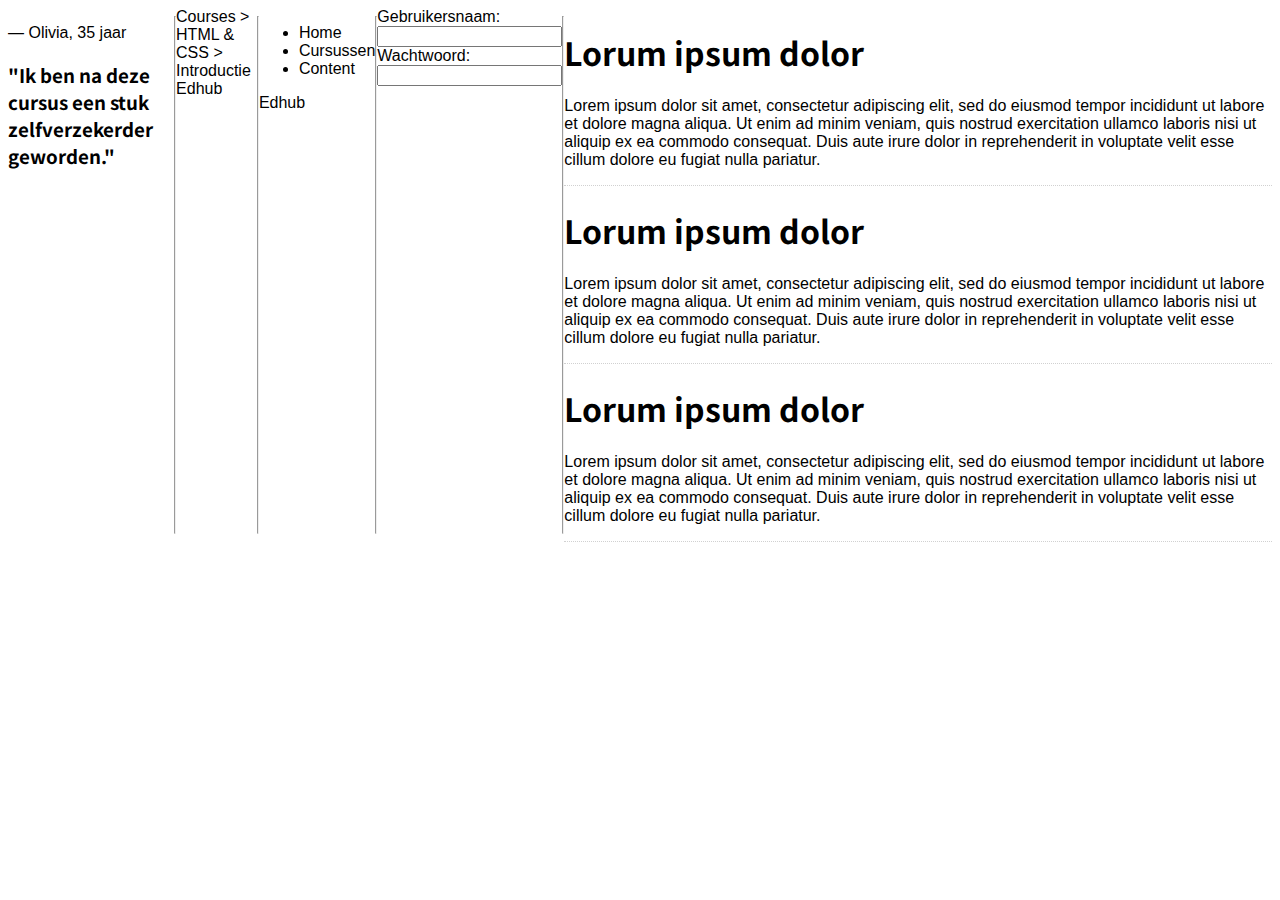
<file: opdracht-1/index.html>
<!DOCTYPE html>
<html lang="en">
<head>
    <meta charset="UTF-8">
    <link rel="stylesheet" href="base/base-styles.css">
    <link rel="stylesheet" href="styles.css">
    <title>Opdracht 2 - Flexbox</title>
</head>
<body>
<!--    OPDRACHT 2.1    -->
<div class="one">
    <p>&mdash; Olivia, 35 jaar</p>
    <h3>"Ik ben na deze cursus een stuk zelfverzekerder geworden."</h3>
</div>

<hr />

<!--    OPDRACHT 2.2    -->
<div class="two">
    <div>
        <span>Courses ></span>
        <span>HTML & CSS ></span>
        <span>Introductie</span>
    </div>
    <div>Edhub</div>
</div>

<hr />

<!--    OPDRACHT 2.3    -->
<div class="three">
    <ul>
        <li>Home</li>
        <li>Cursussen</li>
        <li>Content</li>
    </ul>
    <div>Edhub</div>
</div>

<hr />

<!--    OPDRACHT 2.4    -->
<div class="login">
    <form>
        <label for="username" class="username">
            Gebruikersnaam:
            <input id="username" type="text" name="username"/>
        </label>
        <label for="password">
            Wachtwoord:
            <input id="password" type="password" name="password"/>
        </label>
    </form>
</div>

<hr />

<!--    OPDRACHT 2.5    -->
<div class="five">
    <article>
        <h1>Lorum ipsum dolor</h1>
        <p>Lorem ipsum dolor sit amet, consectetur adipiscing elit, sed do eiusmod tempor incididunt ut labore et dolore magna aliqua. Ut enim ad minim veniam, quis nostrud exercitation ullamco laboris nisi ut aliquip ex ea commodo consequat. Duis aute irure dolor in reprehenderit in voluptate velit esse cillum dolore eu fugiat nulla pariatur. </p>
    </article>
    <article>
        <h1>Lorum ipsum dolor</h1>
        <p>Lorem ipsum dolor sit amet, consectetur adipiscing elit, sed do eiusmod tempor incididunt ut labore et dolore magna aliqua. Ut enim ad minim veniam, quis nostrud exercitation ullamco laboris nisi ut aliquip ex ea commodo consequat. Duis aute irure dolor in reprehenderit in voluptate velit esse cillum dolore eu fugiat nulla pariatur. </p>
    </article>
    <article>
        <h1>Lorum ipsum dolor</h1>
        <p>Lorem ipsum dolor sit amet, consectetur adipiscing elit, sed do eiusmod tempor incididunt ut labore et dolore magna aliqua. Ut enim ad minim veniam, quis nostrud exercitation ullamco laboris nisi ut aliquip ex ea commodo consequat. Duis aute irure dolor in reprehenderit in voluptate velit esse cillum dolore eu fugiat nulla pariatur. </p>
    </article>
</div>
</body>
</html>
</file>
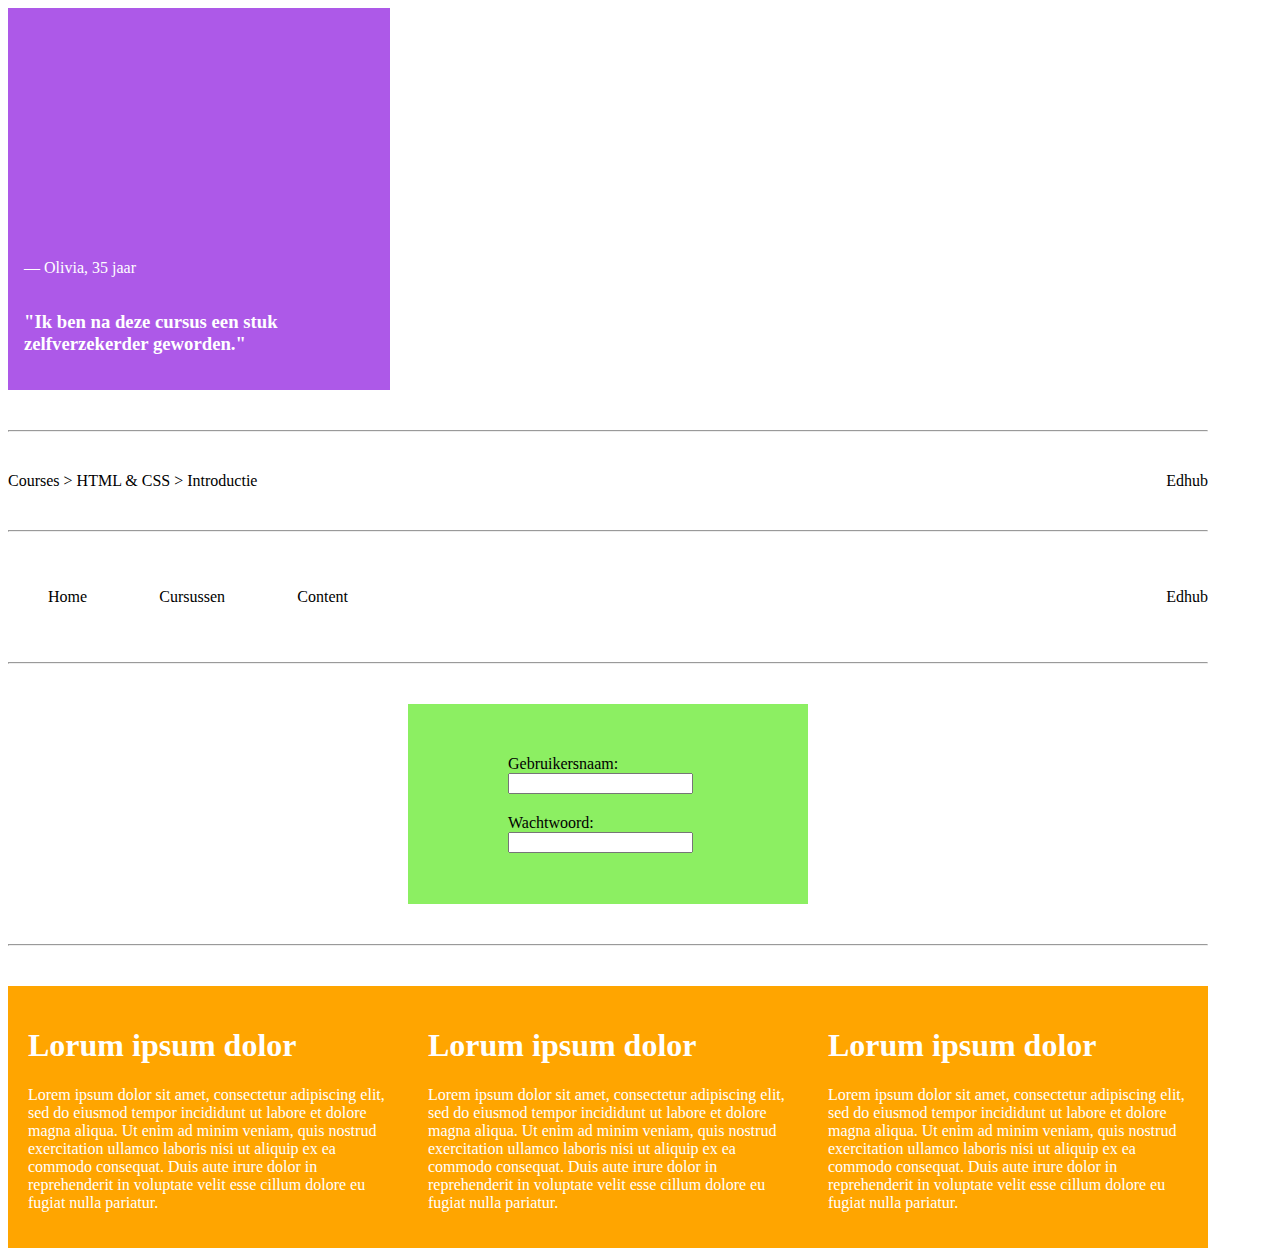
<file: opdracht-2/index.html>
<!DOCTYPE html>
<html lang="en">
<head>
    <meta charset="UTF-8">
    <link rel="stylesheet" href="base/base-styles.css">
    <link rel="stylesheet" href="styles.css">
    <title>Opdracht 2 - Flexbox</title>
</head>
<body>
    <!--    OPDRACHT 2.1    -->
    <div class="one">
        <p>&mdash; Olivia, 35 jaar</p>
        <h3>"Ik ben na deze cursus een stuk zelfverzekerder geworden."</h3>
    </div>

    <hr />

    <!--    OPDRACHT 2.2    -->
    <div class="two">
        <div>
            <span>Courses ></span>
            <span>HTML & CSS ></span>
            <span>Introductie</span>
        </div>
        <div>Edhub</div>
    </div>

    <hr />

    <!--    OPDRACHT 2.3    -->
    <div class="three">
        <ul>
            <li>Home</li>
            <li>Cursussen</li>
            <li>Content</li>
        </ul>
        <div>Edhub</div>
    </div>

    <hr />

    <!--    OPDRACHT 2.4    -->
    <div class="login">
        <form>
            <label for="username" class="username">
                Gebruikersnaam:
                <input id="username" type="text" name="username"/>
            </label>
            <label for="password">
                Wachtwoord:
                <input id="password" type="password" name="password"/>
            </label>
        </form>
    </div>

    <hr />

    <!--    OPDRACHT 2.5    -->
    <div class="five">
        <article>
            <h1>Lorum ipsum dolor</h1>
            <p>Lorem ipsum dolor sit amet, consectetur adipiscing elit, sed do eiusmod tempor incididunt ut labore et dolore magna aliqua. Ut enim ad minim veniam, quis nostrud exercitation ullamco laboris nisi ut aliquip ex ea commodo consequat. Duis aute irure dolor in reprehenderit in voluptate velit esse cillum dolore eu fugiat nulla pariatur. </p>
        </article>
        <article>
            <h1>Lorum ipsum dolor</h1>
            <p>Lorem ipsum dolor sit amet, consectetur adipiscing elit, sed do eiusmod tempor incididunt ut labore et dolore magna aliqua. Ut enim ad minim veniam, quis nostrud exercitation ullamco laboris nisi ut aliquip ex ea commodo consequat. Duis aute irure dolor in reprehenderit in voluptate velit esse cillum dolore eu fugiat nulla pariatur. </p>
        </article>
        <article>
            <h1>Lorum ipsum dolor</h1>
            <p>Lorem ipsum dolor sit amet, consectetur adipiscing elit, sed do eiusmod tempor incididunt ut labore et dolore magna aliqua. Ut enim ad minim veniam, quis nostrud exercitation ullamco laboris nisi ut aliquip ex ea commodo consequat. Duis aute irure dolor in reprehenderit in voluptate velit esse cillum dolore eu fugiat nulla pariatur. </p>
        </article>
    </div>
</body>
</html>
</file>
<file: opdracht-1/base/base-styles.css>
/* --------- VERANDER NIETS IN DIT BESTAND ----------*/

@import url('https://fonts.googleapis.com/css2?family=Noto+Sans+JP:wght@300;500&display=swap');

body {
    font-family: Arial, Tahoma, sans-serif;
    display: flex;
    justify-content: center;
}

.wrapper {
    max-width: 800px;
}

nav ul {
    list-style-type: none;
    display: flex;
    justify-content: space-between;
}

article {
    border-bottom: 1px dotted hsl(4, 0%, 82%);
}

footer {
    border-top: 1px dotted hsl(4, 0%, 82%);
    margin: 32px 0;
    padding: 32px 0;
}

main > div {
    display: flex;
    justify-content: space-between;
    align-items: center;
}

.subscribe,
.places-to-visit {
    width: 350px;
}
</file>
<file: opdracht-1/styles.css>
/* ======================================================
   OEFENEN MET CSS SELECTORS
========================================================= */
@import url('https://fonts.googleapis.com/css2?family=Noto+Sans+JP:wght@300&display=swap');
/* 0: Voorbeeld: maak de achtergrondkleur van de pagina wit */

body {
    background-color: #FFFFFF;
}

/* 1.1 Geef de 'img' tag in the header een ID en zet zijn breedte op 100% */

#img {
    width: 100%;
}

/* 1.2 Verander de kleur van alle list items in de unordered list naar hsl(110, 29%, 52%) */

.drop-down {
    color: hsl(110, 29%, 52%);
}

/* 1.3 Geef de 'span' tag in de footer een beschrijvende class name en maak de lettergrootte kleiner  */

.year {
    font-size: smaller;
}

/* 1.4 Haal de text-decoration van navigatie-links weg, geef onbezochte links de kleur hsl(359, 79%, 56%) en verander de kleur wanneer de gebruiker er overheen hovert. */

nav a:link {
    text-decoration: none;
    color: hsl(359, 79%, 56%);
}
nav a:hover {
    color: blue
}

/* 1.5 Maak een hover- en visited stijl voor alle links in 'main'. */

main a:hover {
    font-weight: bold
}

main a:visited {
    color: green
}

/* Verander de achtergrond van de SignUp button. Tip: https://developer.mozilla.org/en-US/docs/Web/CSS/Attribute_selectors  */

.submit {
    background-color: #e73738;
}

/* Geef het tekst-veld een blauwe rand wanneer hij in focus is */

.text:focus {
    outline-color: blue;
}

/* Target alle heading tags op de pagina en zet hun font-family op 'Noto Sans JP', sans-serif */

h1, h2, h3 {
    font-family:"Noto Sans JP", sans-serif;
}
</file>
<file: opdracht-2/base/base-styles.css>
/* --------- VERANDER NIETS IN DIT BESTAND ----------*/

hr {
    margin: 40px 0;
}

body {
    max-width: 1200px;
}

.one {
    background-color: mediumpurple;
    color: white;
    width: 350px;
    height: 350px;
    padding: 16px;
}

form {
    width: 400px;
    height: 200px;
    background-color: lightgreen;
}

form label {
    margin: 10px 0;
    width: 200px;
}

article {
    background-color: orange;
    color: white;
    padding: 20px;
}
</file>
<file: opdracht-2/styles.css>
/* ======================================================
   OEFENEN MET FLEXBOX
========================================================= */

/* Schrijf hier  jouw CSS! */
.one {
    display: flex;
    flex-direction: column;
    justify-content: flex-end;
    background-color: hsl(275, 76%, 63%);
}

.two {
    display: flex;
    flex-direction: row;
    justify-content: space-between;
}

.three {
    display: flex;
    flex-direction: row;
    align-items: center;
    justify-content: space-between;
}

.three ul {
    display: flex;
    list-style-type: none;
    flex-direction: row;
    justify-content: space-between;
    flex-grow: 0;
    flex-shrink: 0;
    flex-basis: 300px;
}

.login {
    display: flex;
    justify-content: center;
}

form {
    display: flex;
    flex-direction: column;
    justify-content: center;
    align-items: center;
    background-color: hsl(102, 81%, 66%);
}

.five {
    display: flex;
    flex-direction: row;
    flex-wrap: wrap;

}

article {
    box-sizing: border-box;
    flex-basis: 400px;
    flex-grow: 2;
    flex-shrink: 1;
}
</file>
